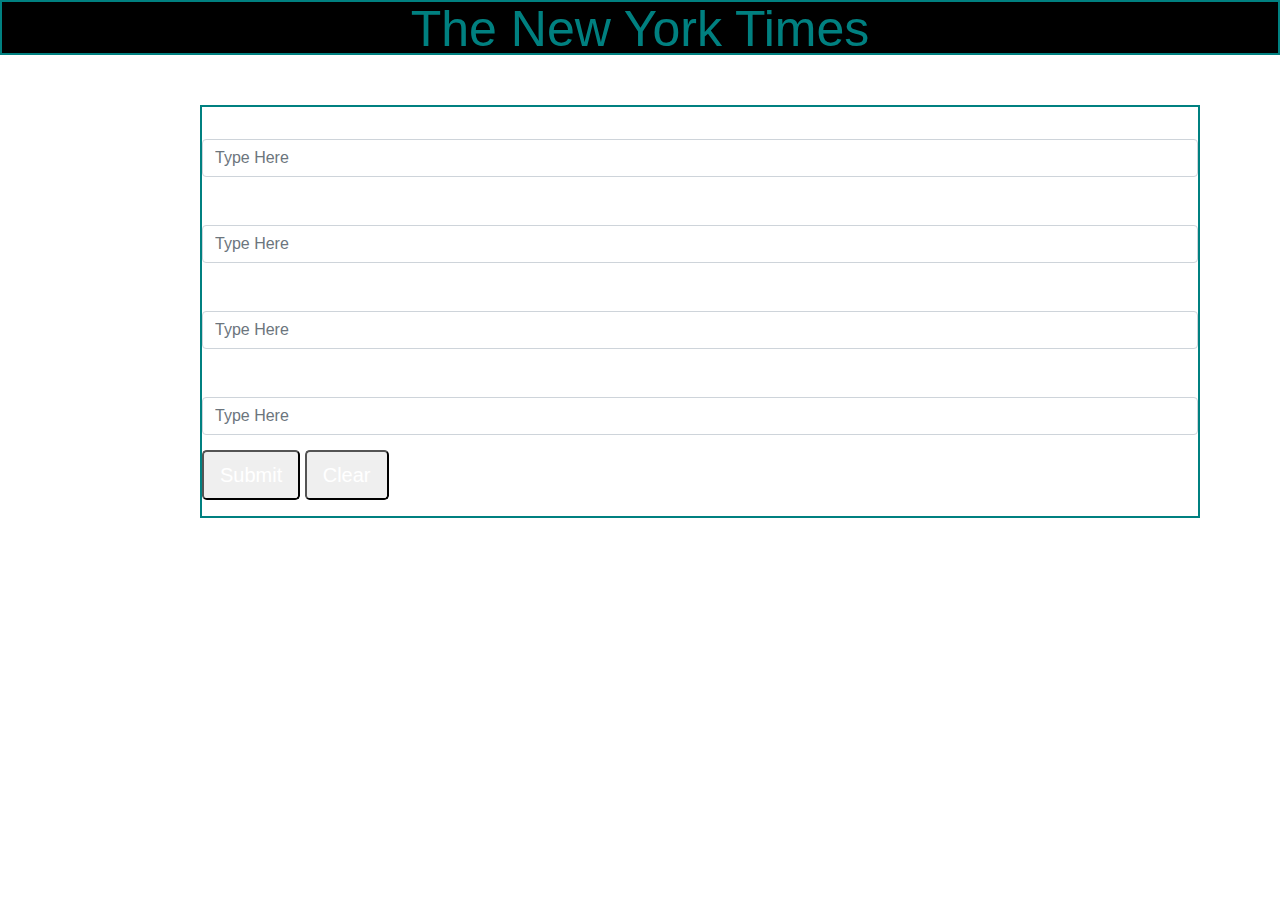
<file: index.html>
<!-- Demo Layout for Bootstrap (with cards) -->
<!DOCTYPE html>
<html lang="en-us">
  <head>
    <meta charset="UTF-8" />
    <title>The New York Times</title>

    <!-- We need to bring in the bootstrap CSS -->
    <link
      rel="stylesheet"
      href="https://maxcdn.bootstrapcdn.com/bootstrap/4.0.0/css/bootstrap.min.css"
    />
    <link rel="stylesheet" href="./css/style.css" />
    <script src="https://cdnjs.cloudflare.com/ajax/libs/jquery/3.2.1/jquery.min.js"></script>
  </head>
  <body>
    <div class="container-fluid" id="topcontainer">
      <div class="containertext">
        The New York Times
      </div>
    </div>
    <form>
      <div class="form-group">
        <label for="exampleInputEmail1">Search Term</label>
        <input
          type="email"
          class="form-control"
          id="term"
          aria-describedby="emailHelp"
          placeholder="Type Here"
          data-term="term">

      </div>
      <div class="form-group">
        <label for="exampleInputPassword1">Number Of Records To Retrive</label>
        <input
          type="text"
          class="form-control"
          id="numberOfRecords"
          placeholder="Type Here"
          data-term="records">

      </div>
      <div class="form-group">
          <label for="exampleInputPassword1">Start Year (Optional)</label>
          <input
            type="text"
            class="form-control"
            id="year"
            placeholder="Type Here"
            data-term="year"
          />
      </div>
      <div class="form-group">
            <label for="exampleInputPassword1">End Year (Optional)</label>
            <input
              type="text"
              class="form-control"
              id="year"
              placeholder="Type Here"
              data-term="endYear"
            />
            <button type="submit" class="button1 btn-lg">Submit</button>
            <button type="clear" class="button1 btn-lg">Clear</button>
      </div>
    </form>
    <div class="form-group middle result_scr">
              <label for="exampleInputEmail1">Resaults</label>

    </div>
    <script src="javascript/app.js"></script>
    <script src="http://code.jquery.com/jquery-3.3.1.min.js" crossorigin="anonymous"></script>
  </body>
</html>
</file>
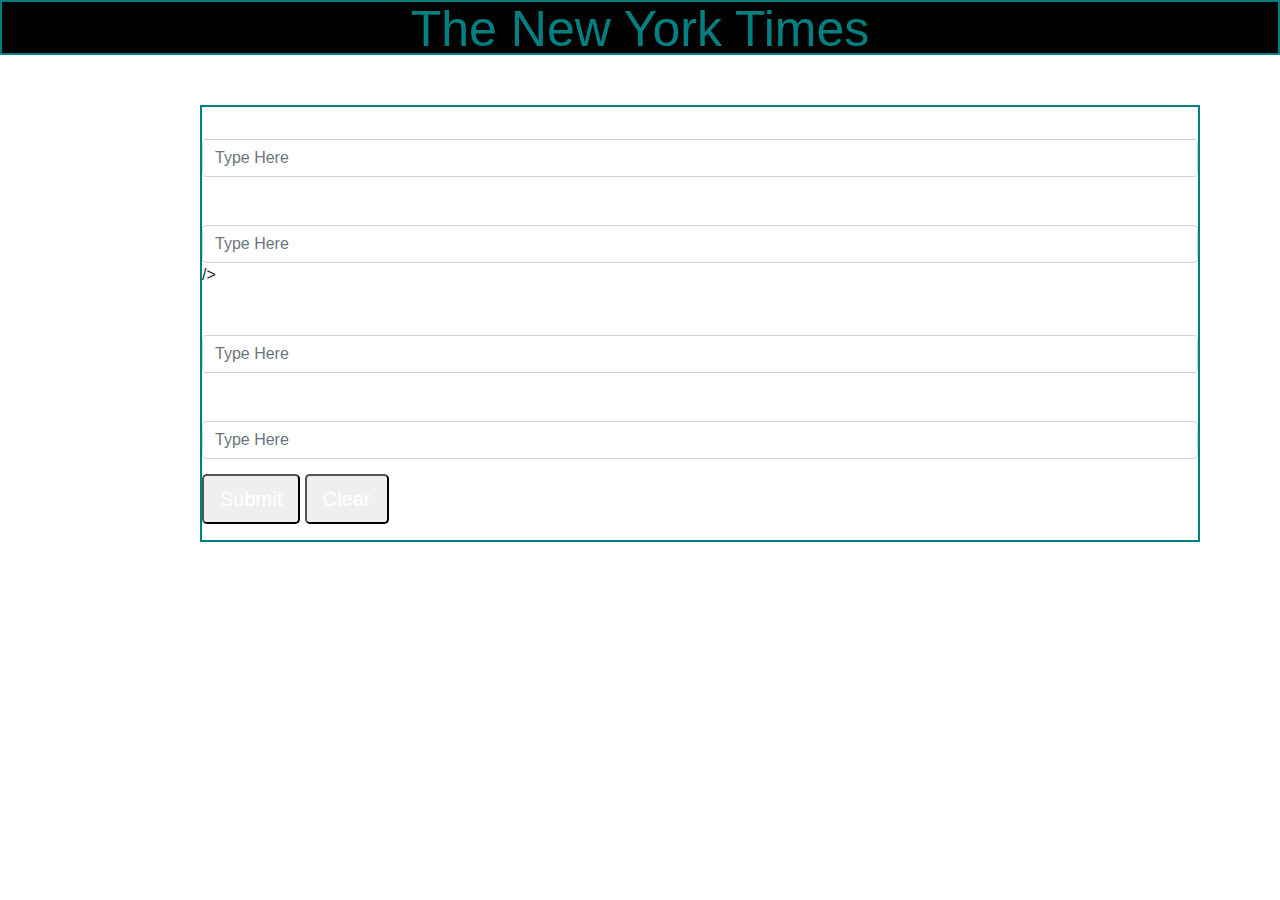
<file: save.html>
<!-- Demo Layout for Bootstrap (with cards) -->
<!DOCTYPE html>
<html lang="en-us">
  <head>
    <meta charset="UTF-8" />
    <title>The New York Times</title>

    <!-- We need to bring in the bootstrap CSS -->
    <link
      rel="stylesheet"
      href="https://maxcdn.bootstrapcdn.com/bootstrap/4.0.0/css/bootstrap.min.css"
    />
    <link rel="stylesheet" href="./css/style.css" />
    <script src="https://cdnjs.cloudflare.com/ajax/libs/jquery/3.2.1/jquery.min.js"></script>
  </head>
  <body>
    <div class="container-fluid" id="topcontainer">
      <div class="containertext">
        The New York Times
      </div>
    </div>
    <form>
      <div class="form-group">
        <label for="exampleInputEmail1">Search Term</label>
        <input
          type="email"
          class="form-control"
          id="term"
          aria-describedby="emailHelp"
          placeholder="Type Here"
          data-term="term">

      </div>
      <div class="form-group">
        <label for="exampleInputPassword1">Number Of Records To Retrive</label>
        <input
          type="text"
          class="form-control"
          id="numberOfRecords"
          placeholder="Type Here"
          data-term="records">
        />
      </div>
      <div class="form-group">
          <label for="exampleInputPassword1">Start Year (Optional)</label>
          <input
            type="text"
            class="form-control"
            id="year"
            placeholder="Type Here"
            data-term="year"
          />
        </div>
        <div class="form-group">
            <label for="exampleInputPassword1">End Year (Optional)</label>
            <input
              type="text"
              class="form-control"
              id="year"
              placeholder="Type Here"
              data-term="endYear"
            />
            <button type="submit" class="button1 btn-lg">Submit</button>
            <button type="clear" class="button1 btn-lg">Clear</button>
          </div>
        </form>
          <div class="form-group middle result_scr">
              <label for="exampleInputEmail1">Resaults</label>
              <!-- <input
                type="email"
                class="form-control"
                id="term"
                aria-describedby="emailHelp"> -->

    </div>
    <script src="javascript/app.js"></script>
  </body>
</html>
</file>
<file: css/style.css>
#topcontainer {
  text-align: center;
  background: black;
  color: teal;
  height: 55px;
  font-size: 50px;
  border: 2px solid teal;
}
.containertext {
  position: relative;
  bottom: 10px;
}
body {
  background-image: url("https://media.moddb.com/images/groups/1/3/2055/EC_background.png");
}
label {
  color: white;
}
form {
  background-image: url("https://media1.giphy.com/media/OK5LK5zLFfdm/giphy.gif");
  background-repeat: no-repeat;
  background-size: cover;
  margin-top: 50px;
  width: 1000px;
  position: relative;
  left: 200px;
  border: 2px solid teal;
}
.button1 {
  background-image: url("https://data.whicdn.com/images/310682775/original.gif");
  color: white;
}
#middle {
  background-image: url("https://media.giphy.com/media/JzujPK0id34qI/giphy.gif");
}
.button1 {
  margin-top: 15px;
}
</file>
